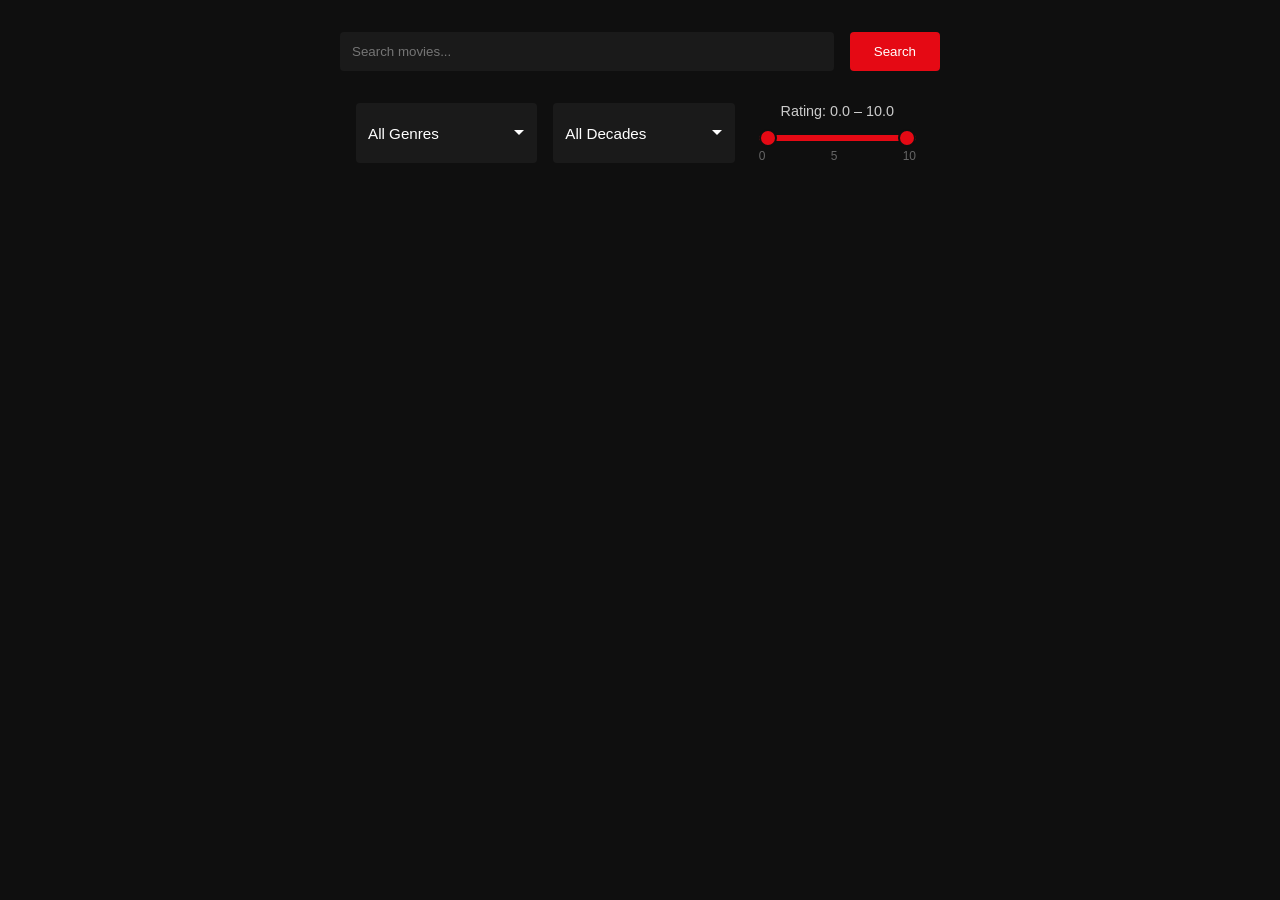
<file: templates/movies.html>
<!DOCTYPE html>
<html lang="en">
<head>
    <meta charset="UTF-8">
    <meta name="viewport" content="width=device-width, initial-scale=1.0">
    <title>Movie Search</title>
    <link rel="stylesheet" href="/static/styles/main.css">
</head>
<body>
    <div class="search-container">
        <input type="text" id="search-input" placeholder="Search movies..." required>
        <button id="search-button">Search</button>
    </div>

    <div class="filters">
        <select id="genre-filter">
            <option value="">All Genres</option>
            <option value="28">Action</option>
            <option value="12">Adventure</option>
            <option value="16">Animation</option>
            <option value="35">Comedy</option>
            <option value="80">Crime</option>
            <option value="99">Documentary</option>
            <option value="18">Drama</option>
            <option value="10751">Family</option>
            <option value="14">Fantasy</option>
            <option value="36">History</option>
            <option value="27">Horror</option>
            <option value="10402">Music</option>
            <option value="9648">Mystery</option>
            <option value="10749">Romance</option>
            <option value="878">Science Fiction</option>
            <option value="10770">TV Movie</option>
            <option value="53">Thriller</option>
            <option value="10752">War</option>
            <option value="37">Western</option>
        </select>

        <select id="decade-filter">
            <option value="">All Decades</option>
            <option value="2020">2020s</option>
            <option value="2010">2010s</option>
            <option value="2000">2000s</option>
            <option value="1990">1990s</option>
            <option value="1980">1980s</option>
            <option value="1970">1970s</option>
            <option value="1960">1960s</option>
            <option value="1950">1950s</option>
        </select>
        <div class="rating-filter">
            <div class="rating-value" id="rating-display">Rating: 0 – 10</div>
            <div class="rating-track" id="rating-track">
                <div class="rating-fill" id="rating-fill"></div>
                <input type="range" id="rating-min" min="0" max="10" step="0.5" value="0">
                <input type="range" id="rating-max" min="0" max="10" step="0.5" value="10">
            </div>
                <div class="rating-labels"><span>0</span><span>5</span><span>10</span></div>
        </div>
    </div>
    
    <div id="movies-grid" class="movies-grid"></div>

    <script>
        function resetFilters() {
            document.getElementById('genre-filter').value = '';
            document.getElementById('decade-filter').value = '';
            document.getElementById('rating-min').value = 0;
            document.getElementById('rating-max').value = 10;
            updateSlider();
        }

        function fetchMovies(fromSearch = false) {
            const query = document.getElementById('search-input').value.trim();
            const genre = document.getElementById('genre-filter').value;
            const decade = document.getElementById('decade-filter').value;
            const ratingMin = document.getElementById('rating-min').value;
            const ratingMax = document.getElementById('rating-max').value;

            if (query) {
                if (fromSearch) resetFilters();
                fetch(`/api/search/movie?q=${encodeURIComponent(query)}`)
                    .then(r => r.json())
                    .then(data => renderMovies(filterLocally(data, genre, decade, ratingMin, ratingMax)))
                    .catch(console.error);
            } else if (genre || decade || ratingMin > 0 || ratingMax < 10) {
                const params = new URLSearchParams();
                if (genre) params.append('genre', genre);
                if (decade) params.append('decade', decade);
                params.append('rating_min', ratingMin);
                params.append('rating_max', ratingMax);
                fetch(`/api/movies/discover?${params}`)
                    .then(r => r.json())
                    .then(renderMovies)
                    .catch(console.error);
            }
        }

        function filterLocally(movies, genre, decade, ratingMin, ratingMax) {
            return movies.filter(movie => {
                const matchesGenre = !genre || (movie.genre_ids && movie.genre_ids.includes(parseInt(genre)));
                const matchesDecade = !decade || (movie.release_date &&
                    parseInt(movie.release_date.slice(0, 4)) >= parseInt(decade) &&
                    parseInt(movie.release_date.slice(0, 4)) < parseInt(decade) + 10);
                const matchesRating = movie.vote_average >= parseFloat(ratingMin) && movie.vote_average <= parseFloat(ratingMax);
                return matchesGenre && matchesDecade && matchesRating;
            });
        }

        function renderMovies(data) {
            const grid = document.getElementById('movies-grid');
            grid.innerHTML = '';
            if (data.length === 0) {
                grid.innerHTML = '<p style="color:#aaa;padding:1rem">No results found.</p>';
                return;
            }
            data.forEach(movie => {
                const posterUrl = movie.poster_path ? `https://image.tmdb.org/t/p/w500${movie.poster_path}` : '/static/placeholder.jpg';
                const year = movie.release_date ? new Date(movie.release_date).getFullYear() : 'N/A';
                const card = document.createElement('a');
                card.className = 'movie-card';
                card.href = `/movieplayer/movie/${movie.id}`;
                card.innerHTML = `
                    <img src="${posterUrl}" alt="${movie.title}" class="poster">
                    <div class="movie-info">
                        <h3>${movie.title}</h3>
                        <div class="year">${year}</div>
                        <p class="overview">${movie.overview || 'No description available.'}</p>
                    </div>
                `;
                grid.appendChild(card);
            });
        }

        let debounceTimer;
        function updateSlider() {
            let lo = parseFloat(document.getElementById('rating-min').value);
            let hi = parseFloat(document.getElementById('rating-max').value);
            if (lo > hi) { lo = hi; document.getElementById('rating-min').value = lo; }
            if (hi < lo) { hi = lo; document.getElementById('rating-max').value = hi; }
            const pct = v => (v / 10) * 100;
            document.getElementById('rating-fill').style.left = pct(lo) + '%';
            document.getElementById('rating-fill').style.width = (pct(hi) - pct(lo)) + '%';
            document.getElementById('rating-display').textContent = `Rating: ${lo.toFixed(1)} – ${hi.toFixed(1)}`;
            clearTimeout(debounceTimer);
            debounceTimer = setTimeout(fetchMovies, 400);
        }

        document.getElementById('search-button').addEventListener('click', () => fetchMovies(true));
        document.getElementById('search-input').addEventListener('keydown', e => {
            if (e.key === 'Enter') fetchMovies(true);
        });
        document.getElementById('genre-filter').addEventListener('change', fetchMovies);
        document.getElementById('decade-filter').addEventListener('change', fetchMovies);
        document.getElementById('rating-min').addEventListener('input', updateSlider);
        document.getElementById('rating-max').addEventListener('input', updateSlider);
        updateSlider();
    </script>
</body>
</html>
</file>
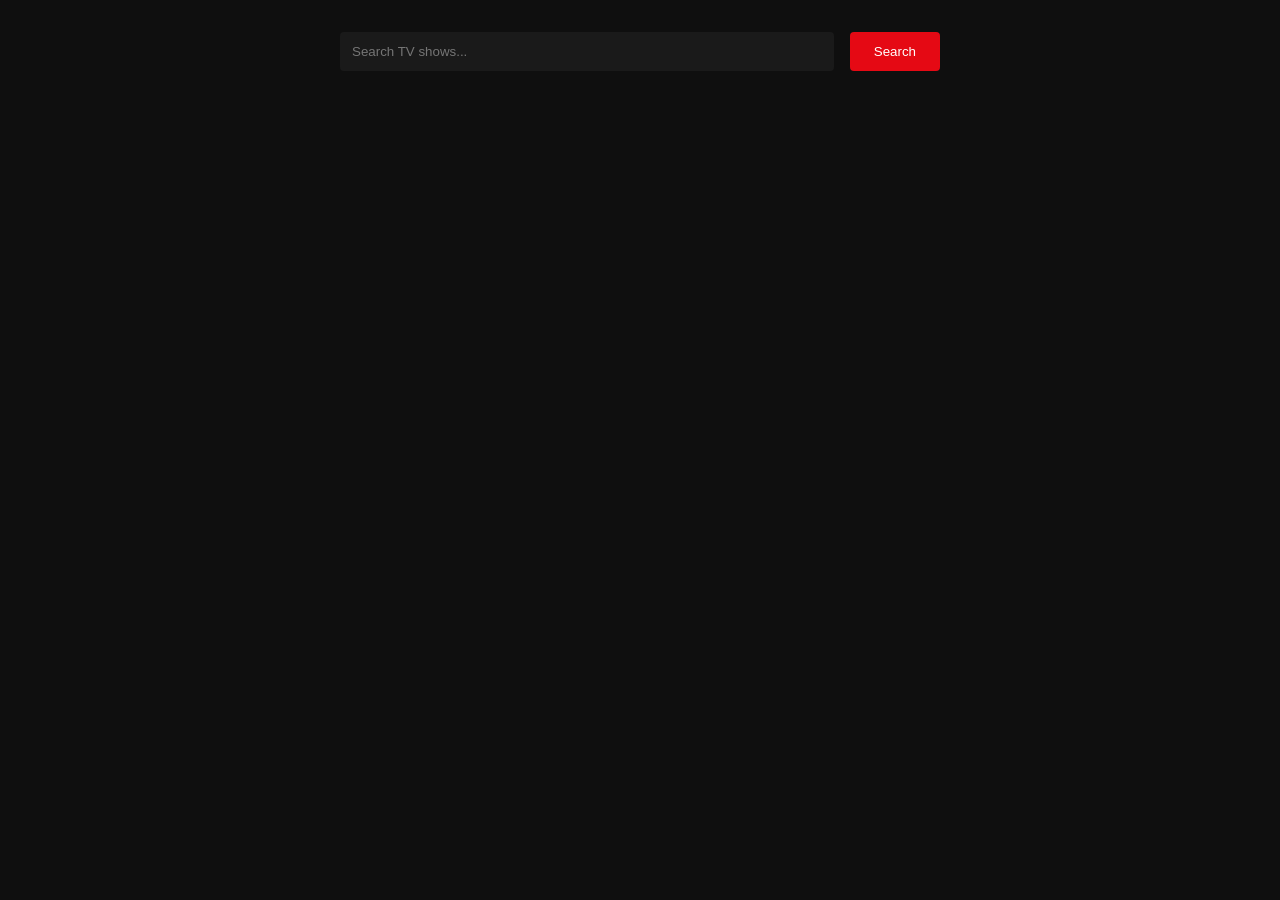
<file: templates/tv.html>
<!DOCTYPE html>
<html lang="en">
<head>
    <meta charset="UTF-8">
    <meta name="viewport" content="width=device-width, initial-scale=1.0">
    <title>TV Show Search</title>
    <link rel="stylesheet" href="/static/styles/main.css">
</head>
<body>
    <div class="search-container">
        <input type="text" id="search-input" placeholder="Search TV shows..." required>
        <button id="search-button">Search</button>
    </div>
    
    <div id="shows-grid" class="shows-grid">
        <!-- Results will be inserted here -->
    </div>

    <script>
        document.getElementById('search-button').addEventListener('click', function() {
            const query = document.getElementById('search-input').value.trim();
            if (!query) return;

            fetch(`/api/search/tv?q=${encodeURIComponent(query)}`)
                .then(response => response.json())
                .then(data => {
                    const grid = document.getElementById('shows-grid');
                    grid.innerHTML = '';
                    data.forEach(show => {
                        const posterUrl = show.poster_path ? `https://image.tmdb.org/t/p/w500${show.poster_path}` : '/static/placeholder.jpg';
                        const year = show.first_air_date ? new Date(show.first_air_date).getFullYear() : 'N/A';
                        const card = document.createElement('a');
                        card.className = 'show-card';
                        card.href = `/tvplayer/tv/${show.id}`;
                        card.innerHTML = `
                            <img src="${posterUrl}" alt="${show.name}" class="poster">
                            <div class="show-info">
                                <h3>${show.name}</h3>
                                <div class="year">${year}</div>
                                <p class="overview">${show.overview || 'No description available.'}</p>
                            </div>
                        `;
                        grid.appendChild(card);
                    });
                })
                .catch(error => console.error('Error:', error));
        });
        document.getElementById('search-input').addEventListener('keydown', function(e) {
            if (e.key === 'Enter') {
                document.getElementById('search-button').click();
            }
        });
    </script>
</body>
</html>
</file>
<file: static/styles/main.css>
* {
    margin: 0;
    padding: 0;
    box-sizing: border-box;
}

body {
    font-family: 'Segoe UI', Tahoma, Geneva, Verdana, sans-serif;
    background-color: #0f0f0f;
    color: #fff;
}

header {
    background-color: #1a1a1a;
    padding: 1rem 2rem;
    display: flex;
    justify-content: space-between;
    align-items: center;
}

.logo {
    font-size: 1.8rem;
    font-weight: bold;
    color: #e50914;
}

nav a {
    margin-left: 2rem;
    color: #fff;
    text-decoration: none;
    transition: color 0.3s;
}

nav a:hover {
    color: #e50914;
}

.hero {
    background: linear-gradient(rgba(0,0,0,0.5), rgba(0,0,0,0.5)), 
                url('https://via.placeholder.com/1200x400') center/cover;
    padding: 6rem 2rem;
    text-align: center;
}

.hero h1 {
    font-size: 2.5rem;
    margin-bottom: 1rem;
}

.hero p {
    font-size: 1.1rem;
    margin-bottom: 2rem;
}

.btn {
    display: inline-block;
    padding: 0.75rem 2rem;
    background-color: #e50914;
    color: #fff;
    text-decoration: none;
    border-radius: 0.25rem;
    transition: background-color 0.3s;
}

.btn:hover {
    background-color: #c40812;
}

.content {
    max-width: 1200px;
    margin: 3rem auto;
    padding: 0 2rem;
}

.section-title {
    font-size: 1.5rem;
    margin-bottom: 1.5rem;
}

.search-container {
    max-width: 600px;
    margin: 2rem auto;
    display: flex;
    gap: 1rem;
}

#search-input {
    flex: 1;
    padding: 0.75rem;
    border: none;
    border-radius: 0.25rem;
    background-color: #1a1a1a;
    color: #fff;
}

#search-button {
    padding: 0.75rem 1.5rem;
    background-color: #e50914;
    color: #fff;
    border: none;
    border-radius: 0.25rem;
    cursor: pointer;
    transition: background-color 0.3s;
}

#search-button:hover {
    background-color: #c40812;
}

.movies-grid {
    display: grid;
    grid-template-columns: repeat(auto-fill, minmax(220px, 1fr));
    gap: 1rem;
    max-width: 1200px;
    margin: 0 auto;
    padding: 0 1rem;
}

.movie-card, .show-card {
    background-color: #1a1a1a;
    border-radius: 0.5rem;
    overflow: hidden;
    cursor: pointer;
    transition: transform 0.3s;
    box-shadow: 0 6px 18px rgba(0, 0, 0, 0.35);
}
.movie-card {
    text-decoration: none;
    color: inherit;
}

.movie-card:hover, .show-card:hover {
    transform: scale(1.025);
}

.poster {
    width: 100%;
    height: 240px;
    object-fit: cover;
}

.movie-info, .show-info {
    padding: 0.85rem;
}

.movie-info h3, .show-info h3 {
    font-size: 1rem;
}

.year, .network, .overview {
    font-size: 0.8rem;
}

@media (max-width: 768px) {
    .movies-grid, .shows-grid {
        grid-template-columns: repeat(auto-fill, minmax(180px, 1fr));
        padding: 0 0.75rem;
        gap: 0.75rem;
    }

    .poster {
        height: 220px;
    }

    .movie-info h3, .show-info h3 {
        font-size: 0.95rem;
    }

    .year, .network, .overview {
        font-size: 0.78rem;
    }

    .search-container {
        flex-direction: column;
        align-items: stretch;
        padding: 0 0.75rem;
    }

    #search-input, #search-button {
        width: 100%;
        font-size: 0.95rem;
    }

    #search-button {
        margin-top: 0.5rem;
    }
}

@media (max-width: 480px) {
    .poster {
        height: 200px;
    }

    .movie-info h3, .show-info h3 {
        font-size: 0.9rem;
    }

    .year, .network, .overview {
        font-size: 0.72rem;
    }

    body {
        font-size: 14px;
    }
}
.movie-info h3 {
    margin-bottom: 0.5rem;
    font-size: 1.1rem;
}

.year {
    color: #ccc;
    font-size: 0.9rem;
    margin-bottom: 0.5rem;
}

.overview {
    font-size: 0.85rem;
    color: #bbb;
    line-height: 1.4;
    display: -webkit-box;
    -webkit-line-clamp: 3;
    -webkit-box-orient: vertical;
    overflow: hidden;
}

.shows-grid {
    display: grid;
    grid-template-columns: repeat(auto-fill, minmax(250px, 1fr));
    gap: 1.5rem;
    max-width: 1200px;
    margin: 0 auto;
    padding: 0 2rem;
}

.show-card {
    background-color: #1a1a1a;
    border-radius: 0.5rem;
    overflow: hidden;
    cursor: pointer;
    transition: transform 0.3s;
    text-decoration: none;
    color: inherit;
}

.show-card:hover {
    transform: scale(1.05);
}

.show-info {
    padding: 1rem;
}

.show-info h3 {
    margin-bottom: 0.5rem;
    font-size: 1.1rem;
}

.tv-player, .movie-player {
    max-width: 1200px;
    margin: 2rem auto;
    padding: 0 2rem;
}

.tv-player iframe, .movie-player iframe {
    width: 100%;
    height: 600px;
    border: none;
}

footer {
    background-color: #1a1a1a;
    padding: 2rem;
    text-align: center;
    margin-top: 3rem;
    border-top: 1px solid #333;
}
.trending-grid {
    display: flex;
    overflow-x: auto;
    gap: 1rem;
    padding-bottom: 1rem;
    scrollbar-width: thin;
    scrollbar-color: #e50914 #1a1a1a;
}

.trending-grid::-webkit-scrollbar {
    height: 6px;
}

.trending-grid::-webkit-scrollbar-track {
    background: #1a1a1a;
}

.trending-grid::-webkit-scrollbar-thumb {
    background-color: #e50914;
    border-radius: 3px;
}

.trending-card {
    background-color: #1a1a1a;
    border-radius: 0.5rem;
    overflow: hidden;
    cursor: pointer;
    transition: transform 0.3s;
    text-decoration: none;
    color: inherit;
    flex: 0 0 200px;
    box-shadow: 0 6px 18px rgba(0, 0, 0, 0.35);
}

.trending-card:hover {
    transform: scale(1.025);
}

.trending-card .poster {
    width: 100%;
    height: 280px;
    object-fit: cover;
}

.trending-card .movie-info {
    padding: 0.85rem;
}

.trending-card h3 {
    font-size: 0.95rem;
    margin-bottom: 0.4rem;
}

.trending-card .year {
    color: #ccc;
    font-size: 0.8rem;
}
.filters {
    display: flex;
    gap: 1rem;
    max-width: 600px;
    margin: 0 auto 1.5rem auto;
    padding: 0 1rem;
}

.filters select {
    flex: 1;
    padding: 0.75rem;
    background-color: #1a1a1a;
    color: #fff;
    border: none;
    border-radius: 0.25rem;
    cursor: pointer;
    font-size: 0.95rem;
    appearance: none;
    background-image: url("data:image/svg+xml,%3Csvg xmlns='http://www.w3.org/2000/svg' width='12' height='12' viewBox='0 0 12 12'%3E%3Cpath fill='%23ffffff' d='M6 8L1 3h10z'/%3E%3C/svg%3E");
    background-repeat: no-repeat;
    background-position: right 0.75rem center;
}

.filters select:focus {
    outline: none;
    box-shadow: 0 0 0 2px #e50914;
}

.filters select option {
    background-color: #1a1a1a;
    color: #fff;
}
.rating-filter {
    flex: 1;
    color: #fff;
    font-size: 0.95rem;
}

.slider-container {
    position: relative;
    height: 20px;
    margin-top: 8px;
}

.slider-container input[type="range"] {
    position: absolute;
    width: 100%;
    background: none;
    pointer-events: none;
    appearance: none;
    height: 4px;
    top: 50%;
    transform: translateY(-50%);
}

.slider-container input[type="range"]::-webkit-slider-thumb {
    appearance: none;
    width: 16px;
    height: 16px;
    border-radius: 50%;
    background: #e50914;
    pointer-events: all;
    cursor: pointer;
}

.slider-container input[type="range"]::-webkit-slider-runnable-track {
    background: #333;
    height: 4px;
    border-radius: 2px;
}
.rating-filter {
  flex: 1;
  padding: 0 0.5rem;
}

.rating-value {
  font-size: 0.9rem;
  color: #ccc;
  text-align: center;
  margin-bottom: 0.5rem;
}

.rating-track {
  position: relative;
  height: 6px;
  background: #333;
  border-radius: 3px;
  margin: 1rem 0 0.5rem;
}

.rating-fill {
  position: absolute;
  height: 100%;
  background: #e50914;
  border-radius: 3px;
}

.rating-track input[type=range] {
  position: absolute;
  width: 100%;
  top: 50%;
  transform: translateY(-50%);
  appearance: none;
  background: none;
  pointer-events: none;
  margin: 0;
}

.rating-track input[type=range]::-webkit-slider-thumb {
  appearance: none;
  width: 18px;
  height: 18px;
  border-radius: 50%;
  background: #e50914;
  border: 2px solid #0f0f0f;
  pointer-events: all;
  cursor: pointer;
}

.rating-track input[type=range]::-webkit-slider-runnable-track {
  background: none;
}

.rating-labels {
  display: flex;
  justify-content: space-between;
  font-size: 0.75rem;
  color: #666;
}
</file>
